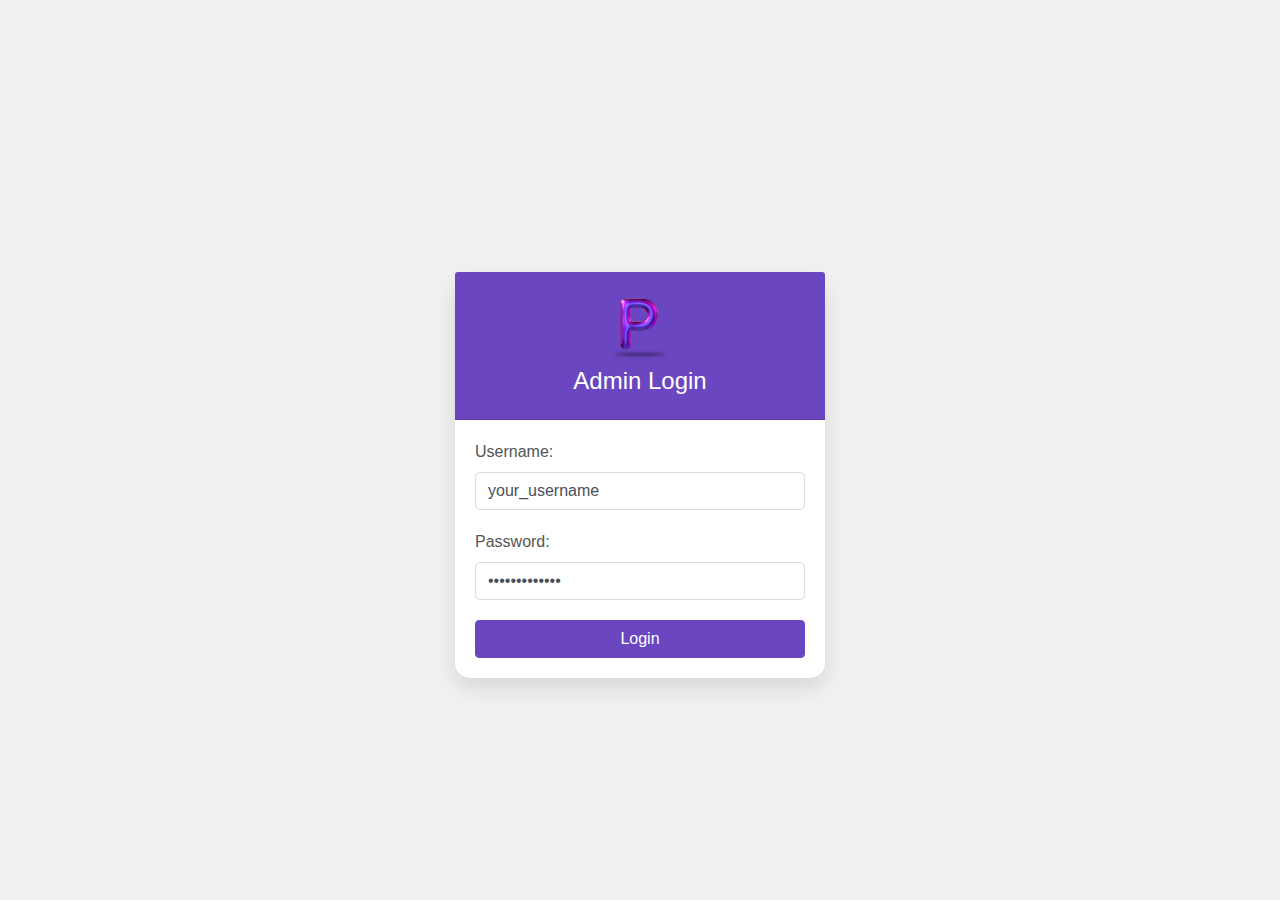
<file: Admin/login.html>
<!DOCTYPE html>
<html lang="en">
<head>
    <meta charset="UTF-8">
    <meta name="viewport" content="width=device-width, initial-scale=1, shrink-to-fit=no">
    <title>Login - Admin</title>
    <!-- Link to Bootstrap CSS -->
    <link rel="stylesheet" href="https://maxcdn.bootstrapcdn.com/bootstrap/4.5.2/css/bootstrap.min.css">
    <!-- Link to FontAwesome -->
    <link rel="stylesheet" href="https://cdnjs.cloudflare.com/ajax/libs/font-awesome/6.0.0/css/all.min.css">
    <style>
        body {
            background-color: #f0f0f0;
            display: flex;
            align-items: center;
            justify-content: center;
            height: 100vh;
            margin: 0;
        }

        .login-container {
            width: 100%;
            max-width: 400px;
            margin-top: 50px;
        }

        .card {
            border: 0;
            border-radius: 15px;
            box-shadow: 0 10px 20px rgba(0, 0, 0, 0.1);
        }

        .card-header {
            border-radius: 15px 15px 0 0;
            background-color: #6b46c1; /* Màu tím */
            color: #fff;
            text-align: center;
            padding: 15px;
        }

        .logo img {
            border-radius: 50%; /* Bo góc ảnh thành hình tròn */
        }

        .btn-primary {
            background-color: #6b46c1; /* Màu tím */
            border-color: #6b46c1; /* Màu tím */
        }

        .btn-primary:hover {
            background-color: #553c9a; /* Màu tím nhạt hơn khi hover */
            border-color: #553c9a; /* Màu tím nhạt hơn khi hover */
        }

        .form-group {
            margin-bottom: 20px;
        }

        label {
            color: #555;
        }

        input.form-control {
            border: 1px solid #ddd;
            border-radius: 5px;
        }
    </style>
</head>
<body>

<div class="container">
    <div class="row justify-content-center">
        <div class="col-md-8 login-container">
            <div class="card">
                <div class="card-header">
                    <div class="logo">
                        <img src="assets/images/favicon.png" alt="Logo" width="80">
                    </div>
                    <h4>Admin Login</h4>
                </div>
                <div class="card-body">
                    <form id="loginForm">
                        <div class="form-group">
                            <label for="username">Username:</label>
                            <input type="text" class="form-control" id="username" placeholder="Enter username" required>
                        </div>
                        <div class="form-group">
                            <label for="password">Password:</label>
                            <input type="password" class="form-control" id="password" placeholder="Enter password" required>
                        </div>
                        <button type="submit" class="btn btn-primary btn-block">Login</button>
                    </form>
                </div>
            </div>
        </div>
    </div>
</div>

<!-- Link to Bootstrap JS and Popper.js -->
<script src="https://code.jquery.com/jquery-3.5.1.slim.min.js"></script>
<script src="https://cdn.jsdelivr.net/npm/@popperjs/core@2.9.3/dist/umd/popper.min.js"></script>
<script src="https://maxcdn.bootstrapcdn.com/bootstrap/4.5.2/js/bootstrap.min.js"></script>

<script>
    document.addEventListener('DOMContentLoaded', function () {
        const loginForm = document.getElementById('loginForm');
        const usernameInput = document.getElementById('username');
        const passwordInput = document.getElementById('password');

        // Tự động điền tên người dùng và mật khẩu
        usernameInput.value = 'your_username';
        passwordInput.value = 'your_password';

        loginForm.addEventListener('submit', function (event) {
            // Ngăn chặn hành vi mặc định của form
            event.preventDefault();

            // Chuyển hướng sang trang "index.html"
            window.location.href = 'index.html';
        });
    });
</script>

</body>
</html>
</file>
